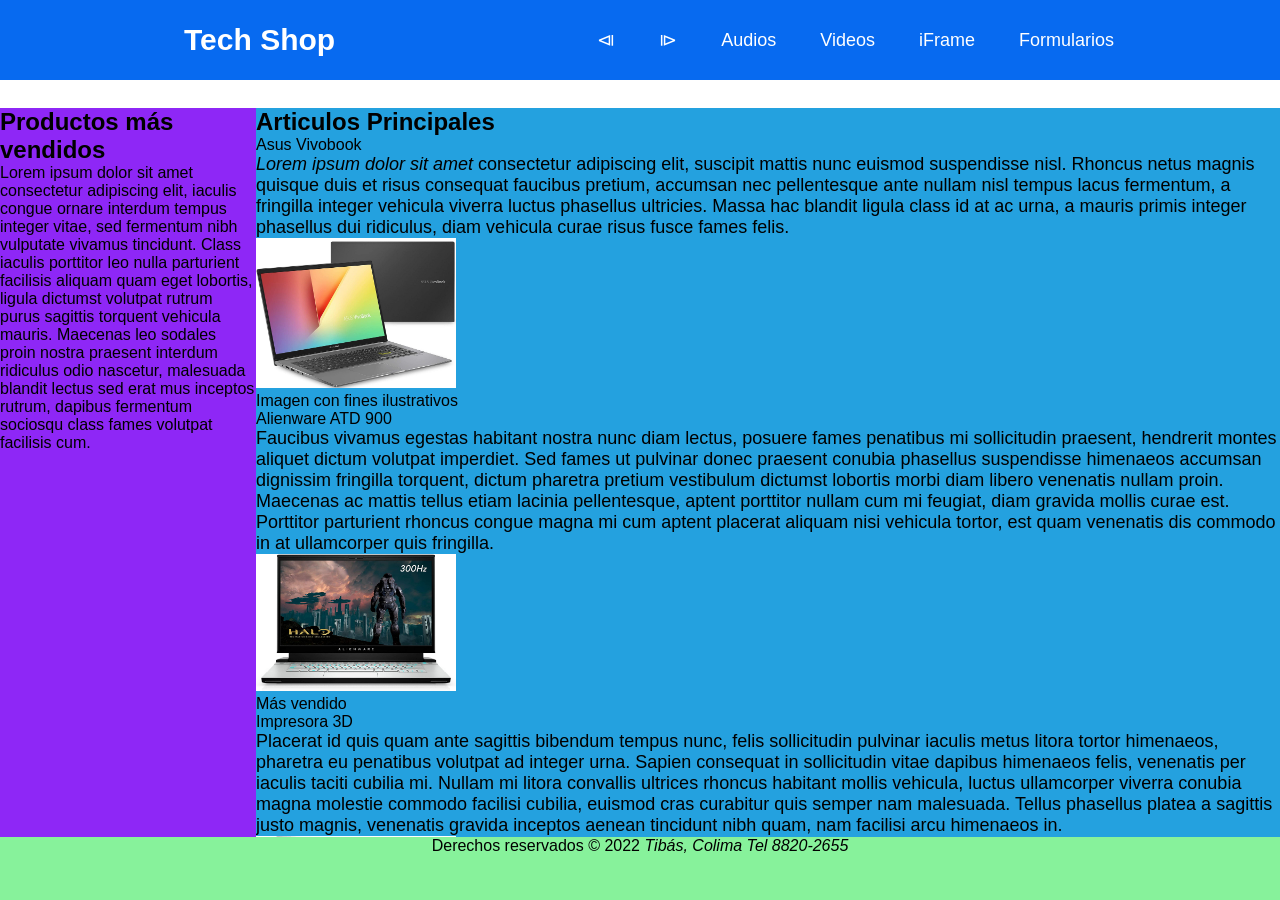
<file: src/main/resources/static/index.html>
<!DOCTYPE html>
<html lang="es">
    <head>
        <title>Mi primera pagina</title>
        <meta charset="UTF-8">
        <meta name="description" content="Página de lección 2"/>
        <meta name="keywords" content="html5, css3, web, fidelitas">
        <link href="css/estilos.css" rel="stylesheet" type="text/css"/>
        <link href="css/menu.css" rel="stylesheet" type="text/css"/>
    </head>
    <body>
        <header class="header">
            <nav class="nav">
                <a href="index.html" class="nav-link logo">Tech Shop</a>
                <ul class="nav-menu">
                    <li class="nav-menu-item"><a class="nav-menu-link nav-link" href="Ejemplo9.html">&LeftTriangleBar;</a></li>
                    <li class="nav-menu-item"><a class="nav-menu-link nav-link" href="Ejemplo1.html">&RightTriangleBar;</a></li>
                    <li class="nav-menu-item"><a class="nav-menu-link nav-link" href="audios.html">Audios</a></li>
                    <li class="nav-menu-item"><a class="nav-menu-link nav-link" href="videos.html">Videos</a></li>
                    <li class="nav-menu-item"><a class="nav-menu-link nav-link" href="iframe.html">iFrame</a></li>
                    <li class="nav-menu-item"><a class="nav-menu-link nav-link" href="fomrulario.html">Formularios</a></li>
                </ul>
            </nav>
        </header>
        <aside id="barraLateral">
            <h2>Productos más vendidos</h2>
            <p>Lorem ipsum dolor sit amet consectetur adipiscing elit, iaculis congue ornare interdum tempus integer vitae, sed fermentum nibh vulputate vivamus tincidunt. Class iaculis porttitor leo nulla parturient facilisis aliquam quam eget lobortis, ligula dictumst volutpat rutrum purus sagittis torquent vehicula mauris. Maecenas leo sodales proin nostra praesent interdum ridiculus odio nascetur, malesuada blandit lectus sed erat mus inceptos rutrum, dapibus fermentum sociosqu class fames volutpat facilisis cum.</p>
        </aside>
        <section id="contenido">
            <h2>Articulos Principales</h2>
            <article>
                <header>Asus Vivobook</header>
                <p class="descripcion"><cite>Lorem ipsum dolor sit amet</cite> consectetur adipiscing elit, suscipit mattis nunc euismod suspendisse nisl. Rhoncus netus magnis quisque duis et risus consequat faucibus pretium, accumsan nec pellentesque ante nullam nisl tempus lacus fermentum, a fringilla integer vehicula viverra luctus phasellus ultricies. Massa hac blandit ligula class id at ac urna, a mauris primis integer phasellus dui ridiculus, diam vehicula curae risus fusce fames felis.</p>
                <figure>
                    <img src="images/Equipo1.jpg" alt="" width="200"/>
                    <figcaption>Imagen con fines ilustrativos</figcaption>
                </figure>
            </article>
            <article>
                <header>Alienware ATD 900</header>
                <p class="descripcion">Faucibus vivamus egestas habitant nostra nunc diam lectus, posuere fames penatibus mi sollicitudin praesent, hendrerit montes aliquet dictum volutpat imperdiet. Sed fames ut pulvinar donec praesent conubia phasellus suspendisse himenaeos accumsan dignissim fringilla torquent, dictum pharetra pretium vestibulum dictumst lobortis morbi diam libero venenatis nullam proin. Maecenas ac mattis tellus etiam lacinia pellentesque, aptent porttitor nullam cum mi feugiat, diam gravida mollis curae est. Porttitor parturient rhoncus congue magna mi cum aptent placerat aliquam nisi vehicula tortor, est quam venenatis dis commodo in at ullamcorper quis fringilla.</p>
                <figure>
                    <img src="images/Equipo2.jpg" alt="" width="200"/>
                    <figcaption>Más vendido</figcaption>
                </figure>
            </article>
            <article>
                <header>Impresora 3D</header>
                <p class="descripcion">Placerat id quis quam ante sagittis bibendum tempus nunc, felis sollicitudin pulvinar iaculis metus litora tortor himenaeos, pharetra eu penatibus volutpat ad integer urna. Sapien consequat in sollicitudin vitae dapibus himenaeos felis, venenatis per iaculis taciti cubilia mi. Nullam mi litora convallis ultrices rhoncus habitant mollis vehicula, luctus ullamcorper viverra conubia magna molestie commodo facilisi cubilia, euismod cras curabitur quis semper nam malesuada. Tellus phasellus platea a sagittis justo magnis, venenatis gravida inceptos aenean tincidunt nibh quam, nam facilisi arcu himenaeos in.</p>
                <figure>
                    <img src="images/Equipo3.jpg" alt="" width="200"/>
                    <figcaption>Más económico</figcaption>
                </figure>
            </article>
            <br>
            <article>
                <h2>Lineas de productos</h2>
                <table border="0">
                    <thead id="encabezadoTabla">
                        <tr>
                            <th>Código</th>
                            <th>Descripción</th>
                        </tr>
                    </thead>
                    <tbody id="tablaResumen">
                        <tr>
                            <td>1</td>
                            <td>Teclados</td>
                        </tr>
                        <tr>
                            <td>2</td>
                            <td>Monitores</td>
                        </tr>
                        <tr>
                            <td>3</td>
                            <td>Headsets</td>
                        </tr>
                        <tr>
                            <td>4</td>
                            <td>Baterias</td>
                        </tr>
                        <tr>
                            <td>5</td>
                            <td>Mouse</td>
                        </tr>
                        <tr>
                            <td>6</td>
                            <td>Portatiles</td>
                        </tr>
                    </tbody>
                </table>
                <br>                
                <br>
                <table border="1">
                    <thead>
                        <tr>
                            <th>Título 1</th>
                            <th colspan="2">Titulo 2</th>
                        </tr>
                    </thead>
                    <tbody>
                        <tr>
                            <td>Dato 1</td>
                            <td>Dato 2</td>
                            <td rowspan="4">Dato 3</td>
                        </tr>
                        <tr>
                            <td rowspan="3">Dato 4</td>
                            <td>Dato 5</td>
                        </tr>
                        <tr>
                            <td>Dato 6</td>
                        </tr>
                        <tr>
                            <td>Dato 7</td>
                        </tr>
                    </tbody>
                </table>

            </article>
            

        </section>
        <footer id="piePagina">
            Derechos reservados &COPY; 2022 <address style="display: inline">Tibás, Colima</address> <address style="display: inline">Tel 8820-2655</address>
        </footer>
    </body>
</html>
</file>
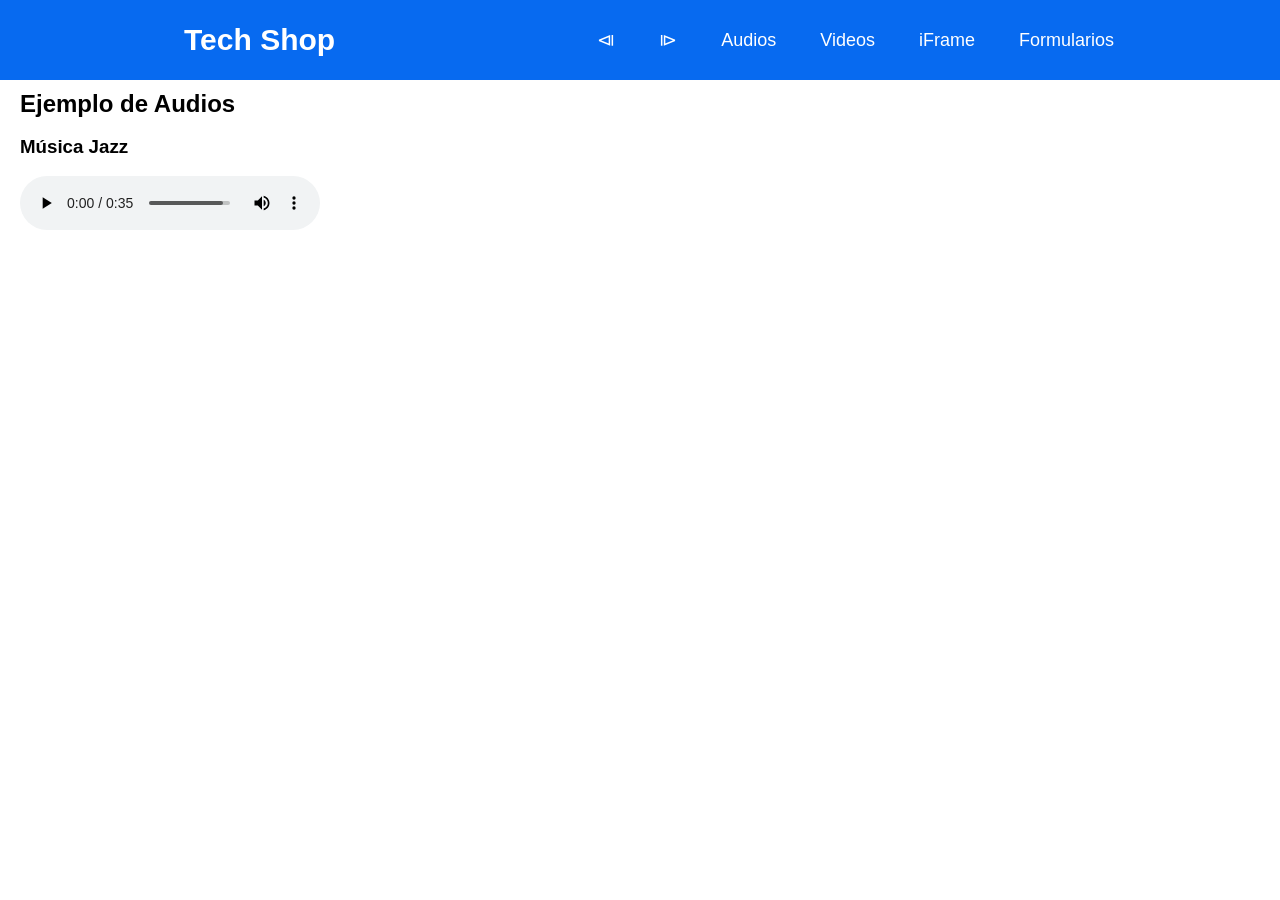
<file: src/main/resources/static/audios.html>
<!DOCTYPE html>
<!--
Click nbfs://nbhost/SystemFileSystem/Templates/Licenses/license-default.txt to change this license
Click nbfs://nbhost/SystemFileSystem/Templates/Other/html.html to edit this template
-->
<html>
    <head>
        <title>TODO supply a title</title>
        <meta charset="UTF-8">
        <meta name="viewport" content="width=device-width, initial-scale=1.0">
        <link href="css/menu.css" rel="stylesheet" type="text/css"/>
    </head>
    <body>
        <header class="header">
            <nav class="nav">
                <a href="index.html" class="nav-link logo">Tech Shop</a>
                <ul class="nav-menu">
                    <li class="nav-menu-item"><a class="nav-menu-link nav-link" href="Ejemplo9.html">&LeftTriangleBar;</a></li>
                    <li class="nav-menu-item"><a class="nav-menu-link nav-link" href="Ejemplo1.html">&RightTriangleBar;</a></li>
                    <li class="nav-menu-item"><a class="nav-menu-link nav-link" href="audios.html">Audios</a></li>
                    <li class="nav-menu-item"><a class="nav-menu-link nav-link" href="videos.html">Videos</a></li>
                    <li class="nav-menu-item"><a class="nav-menu-link nav-link" href="iframe.html">iFrame</a></li>
                    <li class="nav-menu-item"><a class="nav-menu-link nav-link" href="fomrulario.html">Formularios</a></li>
                </ul>
            </nav>
        </header>
        <section>
            <h2>Ejemplo de Audios</h2>
            <br>
            <article>
                <h3>Música Jazz</h3>
                <br>
                <figure>
                    <audio controls>
                        <source src="audios/Jazz.mp3" type="audio/mpeg">
                        Your browser does not support the <code>audio</code> tag.
                    </audio>
                </figure>
            </article>
        </section>
    </body>
</html>
</file>
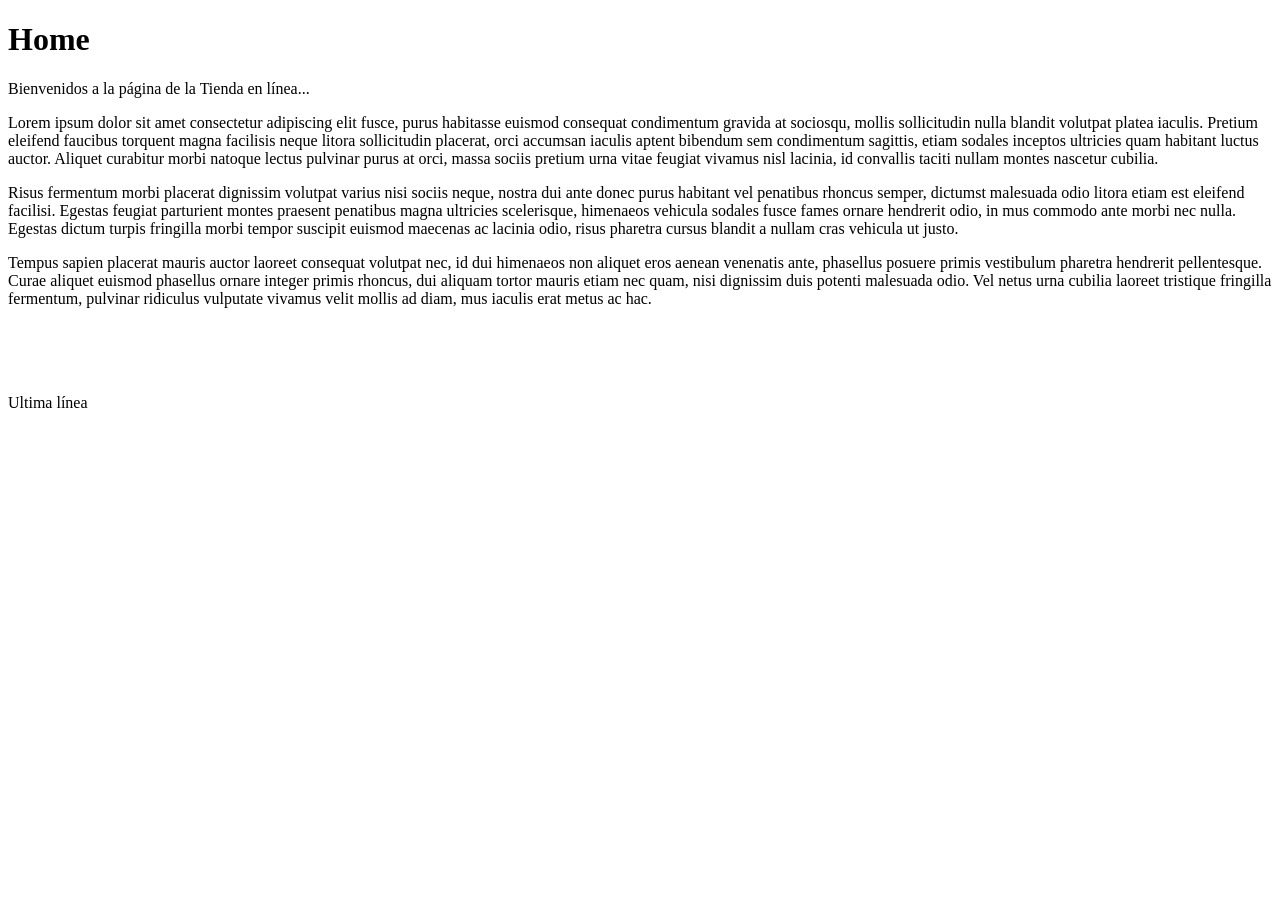
<file: src/main/resources/static/Ejemplo1.html>
<!DOCTYPE html>
<html>
    <head>
        <title>TODO supply a title</title>
        <meta charset="UTF-8">
        <meta name="viewport" content="width=device-width, initial-scale=1.0">
    </head>
    <body>
        <h1>Home</h1>
        <p>Bienvenidos a la página de la Tienda en línea...</p>

        <p>Lorem ipsum dolor sit amet consectetur adipiscing elit fusce, purus habitasse euismod consequat condimentum gravida at sociosqu, mollis sollicitudin nulla blandit volutpat platea iaculis. Pretium eleifend faucibus torquent magna facilisis neque litora sollicitudin placerat, orci accumsan iaculis aptent bibendum sem condimentum sagittis, etiam sodales inceptos ultricies quam habitant luctus auctor. Aliquet curabitur morbi natoque lectus pulvinar purus at orci, massa sociis pretium urna vitae feugiat vivamus nisl lacinia, id convallis taciti nullam montes nascetur cubilia.</p>
        <p>Risus fermentum morbi placerat dignissim volutpat varius nisi sociis neque, nostra dui ante donec purus habitant vel penatibus rhoncus semper, dictumst malesuada odio litora etiam est eleifend facilisi. Egestas feugiat parturient montes praesent penatibus magna ultricies scelerisque, himenaeos vehicula sodales fusce fames ornare hendrerit odio, in mus commodo ante morbi nec nulla. Egestas dictum turpis fringilla morbi tempor suscipit euismod maecenas ac lacinia odio, risus pharetra cursus blandit a nullam cras vehicula ut justo.</p>
        <p>Tempus sapien placerat mauris auctor laoreet consequat volutpat nec, id dui himenaeos non aliquet eros aenean venenatis ante, phasellus posuere primis vestibulum pharetra hendrerit pellentesque. Curae aliquet euismod phasellus ornare integer primis rhoncus, dui aliquam tortor mauris etiam nec quam, nisi dignissim duis potenti malesuada odio. Vel netus urna cubilia laoreet tristique fringilla fermentum, pulvinar ridiculus vulputate vivamus velit mollis ad diam, mus iaculis erat metus ac hac.</p>
        <br>
        <br>
        <br>
        <p>Ultima línea</p>
    </body>
</html>
</file>
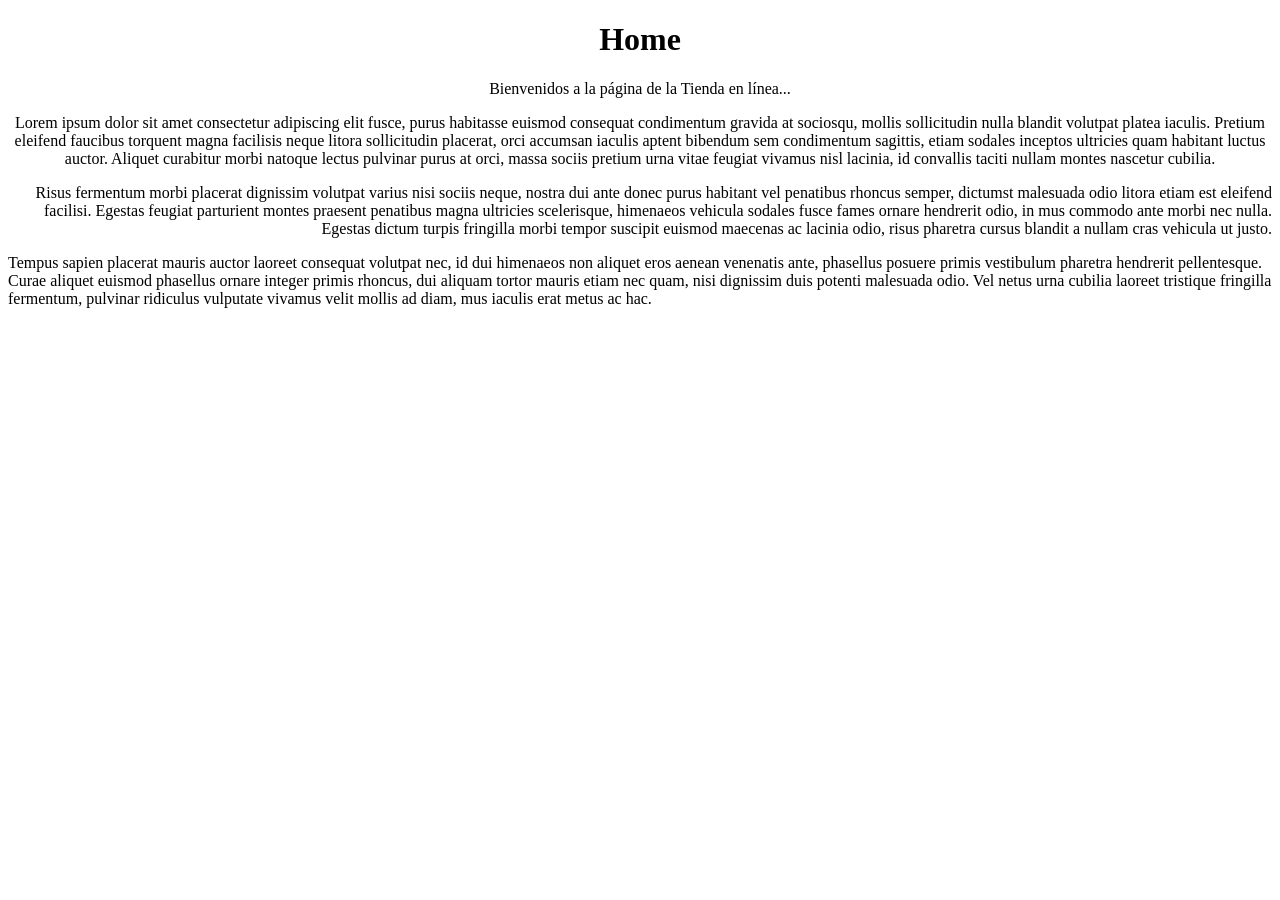
<file: src/main/resources/static/Ejemplo2.html>
<!DOCTYPE html>
<!--
Click nbfs://nbhost/SystemFileSystem/Templates/Licenses/license-default.txt to change this license
Click nbfs://nbhost/SystemFileSystem/Templates/Other/html.html to edit this template
-->
<html>
    <head>
        <title>TODO supply a title</title>
        <meta charset="UTF-8">
        <meta name="viewport" content="width=device-width, initial-scale=1.0">
    </head>
    <body>
        <div style="text-align: center">
            <h1>Home</h1>
            <p>Bienvenidos a la página de la Tienda en línea...</p>
        </div>
        <div>
            <p style="text-align: center">Lorem ipsum dolor sit amet consectetur adipiscing elit fusce, purus habitasse euismod consequat condimentum gravida at sociosqu, mollis sollicitudin nulla blandit volutpat platea iaculis. Pretium eleifend faucibus torquent magna facilisis neque litora sollicitudin placerat, orci accumsan iaculis aptent bibendum sem condimentum sagittis, etiam sodales inceptos ultricies quam habitant luctus auctor. Aliquet curabitur morbi natoque lectus pulvinar purus at orci, massa sociis pretium urna vitae feugiat vivamus nisl lacinia, id convallis taciti nullam montes nascetur cubilia.</p>
            <p style="text-align: right">Risus fermentum morbi placerat dignissim volutpat varius nisi sociis neque, nostra dui ante donec purus habitant vel penatibus rhoncus semper, dictumst malesuada odio litora etiam est eleifend facilisi. Egestas feugiat parturient montes praesent penatibus magna ultricies scelerisque, himenaeos vehicula sodales fusce fames ornare hendrerit odio, in mus commodo ante morbi nec nulla. Egestas dictum turpis fringilla morbi tempor suscipit euismod maecenas ac lacinia odio, risus pharetra cursus blandit a nullam cras vehicula ut justo.</p>
            <p style="text-align: left">Tempus sapien placerat mauris auctor laoreet consequat volutpat nec, id dui himenaeos non aliquet eros aenean venenatis ante, phasellus posuere primis vestibulum pharetra hendrerit pellentesque. Curae aliquet euismod phasellus ornare integer primis rhoncus, dui aliquam tortor mauris etiam nec quam, nisi dignissim duis potenti malesuada odio. Vel netus urna cubilia laoreet tristique fringilla fermentum, pulvinar ridiculus vulputate vivamus velit mollis ad diam, mus iaculis erat metus ac hac.</p>
        </div>
    </body>
</html>
</file>
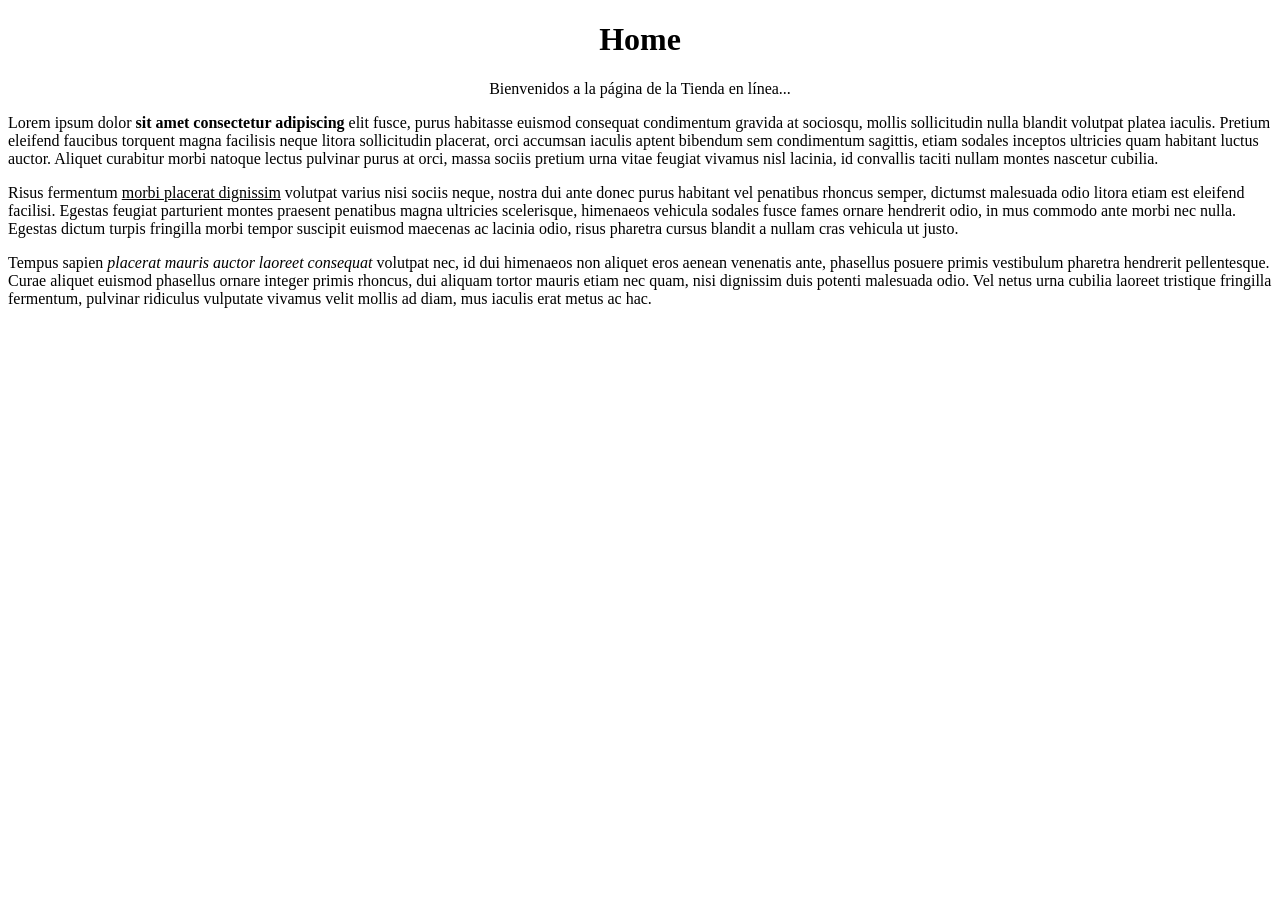
<file: src/main/resources/static/Ejemplo3.html>
<!DOCTYPE html>
<!--
Click nbfs://nbhost/SystemFileSystem/Templates/Licenses/license-default.txt to change this license
Click nbfs://nbhost/SystemFileSystem/Templates/Other/html.html to edit this template
-->
<html>
    <head>
        <title>TODO supply a title</title>
        <meta charset="UTF-8">
        <meta name="viewport" content="width=device-width, initial-scale=1.0">
    </head>
    <body>
        <div style="text-align: center">
            <h1>Home</h1>
            <p>Bienvenidos a la página de la Tienda en línea...</p>
        </div>
        <div>
            <p>Lorem ipsum dolor <strong>sit amet consectetur adipiscing</strong> elit fusce, purus habitasse euismod consequat condimentum gravida at sociosqu, mollis sollicitudin nulla blandit volutpat platea iaculis. Pretium eleifend faucibus torquent magna facilisis neque litora sollicitudin placerat, orci accumsan iaculis aptent bibendum sem condimentum sagittis, etiam sodales inceptos ultricies quam habitant luctus auctor. Aliquet curabitur morbi natoque lectus pulvinar purus at orci, massa sociis pretium urna vitae feugiat vivamus nisl lacinia, id convallis taciti nullam montes nascetur cubilia.</p>
            <p>Risus fermentum <u>morbi placerat dignissim</u> volutpat varius nisi sociis neque, nostra dui ante donec purus habitant vel penatibus rhoncus semper, dictumst malesuada odio litora etiam est eleifend facilisi. Egestas feugiat parturient montes praesent penatibus magna ultricies scelerisque, himenaeos vehicula sodales fusce fames ornare hendrerit odio, in mus commodo ante morbi nec nulla. Egestas dictum turpis fringilla morbi tempor suscipit euismod maecenas ac lacinia odio, risus pharetra cursus blandit a nullam cras vehicula ut justo.</p>
            <p>Tempus sapien <i>placerat mauris auctor laoreet consequat</i> volutpat nec, id dui himenaeos non aliquet eros aenean venenatis ante, phasellus posuere primis vestibulum pharetra hendrerit pellentesque. Curae aliquet euismod phasellus ornare integer primis rhoncus, dui aliquam tortor mauris etiam nec quam, nisi dignissim duis potenti malesuada odio. Vel netus urna cubilia laoreet tristique fringilla fermentum, pulvinar ridiculus vulputate vivamus velit mollis ad diam, mus iaculis erat metus ac hac.</p>
        </div>
    </body>
</html>
</file>
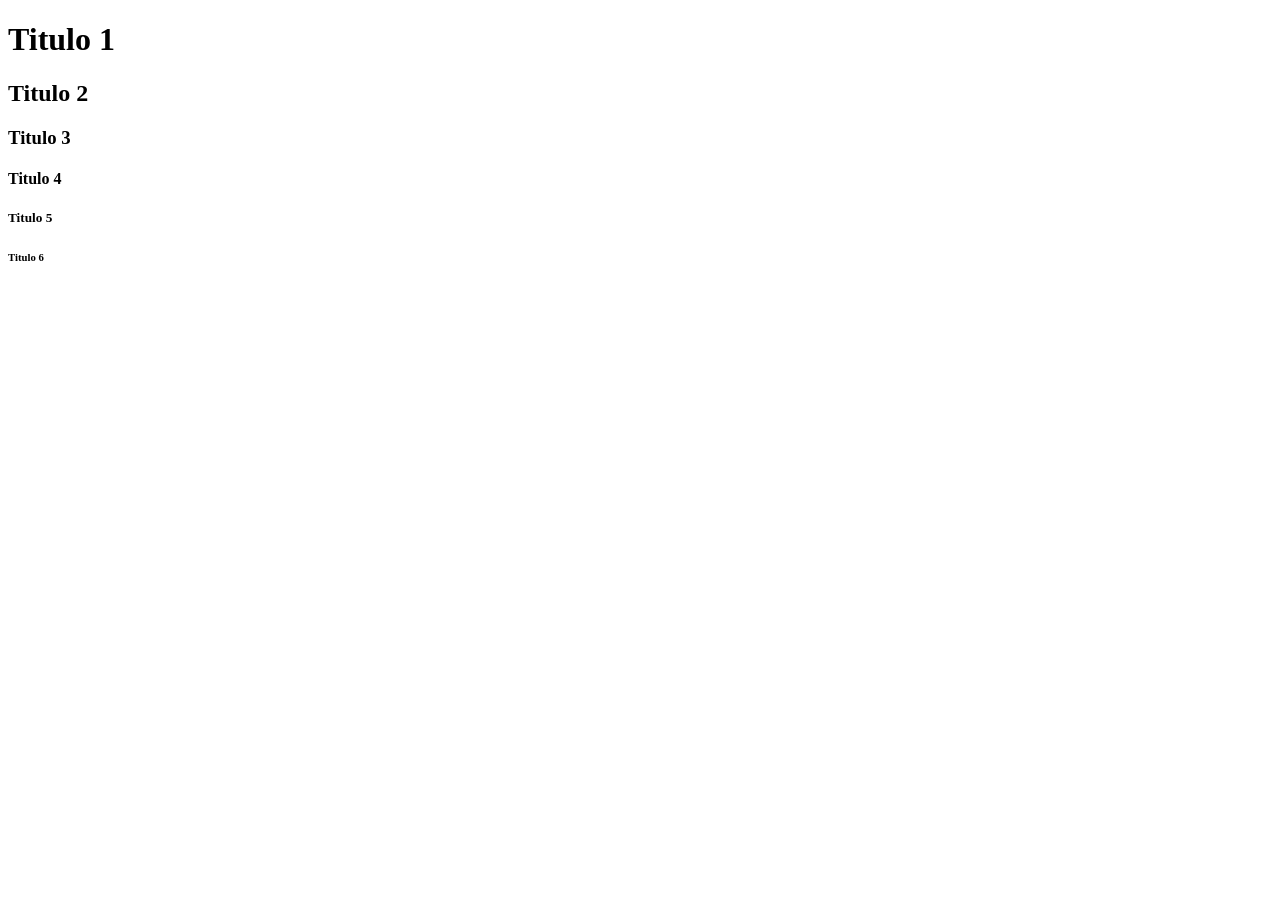
<file: src/main/resources/static/Ejemplo4.html>
<!DOCTYPE html>
<!--
Click nbfs://nbhost/SystemFileSystem/Templates/Licenses/license-default.txt to change this license
Click nbfs://nbhost/SystemFileSystem/Templates/Other/html.html to edit this template
-->
<html>
    <head>
        <title>TODO supply a title</title>
        <meta charset="UTF-8">
        <meta name="viewport" content="width=device-width, initial-scale=1.0">
    </head>
    <body>
        <h1>Titulo 1</h1>
        <h2>Titulo 2</h2>
        <h3>Titulo 3</h3>
        <h4>Titulo 4</h4>
        <h5>Titulo 5</h5>
        <h6>Titulo 6</h6>
    </body>
</html>
</file>
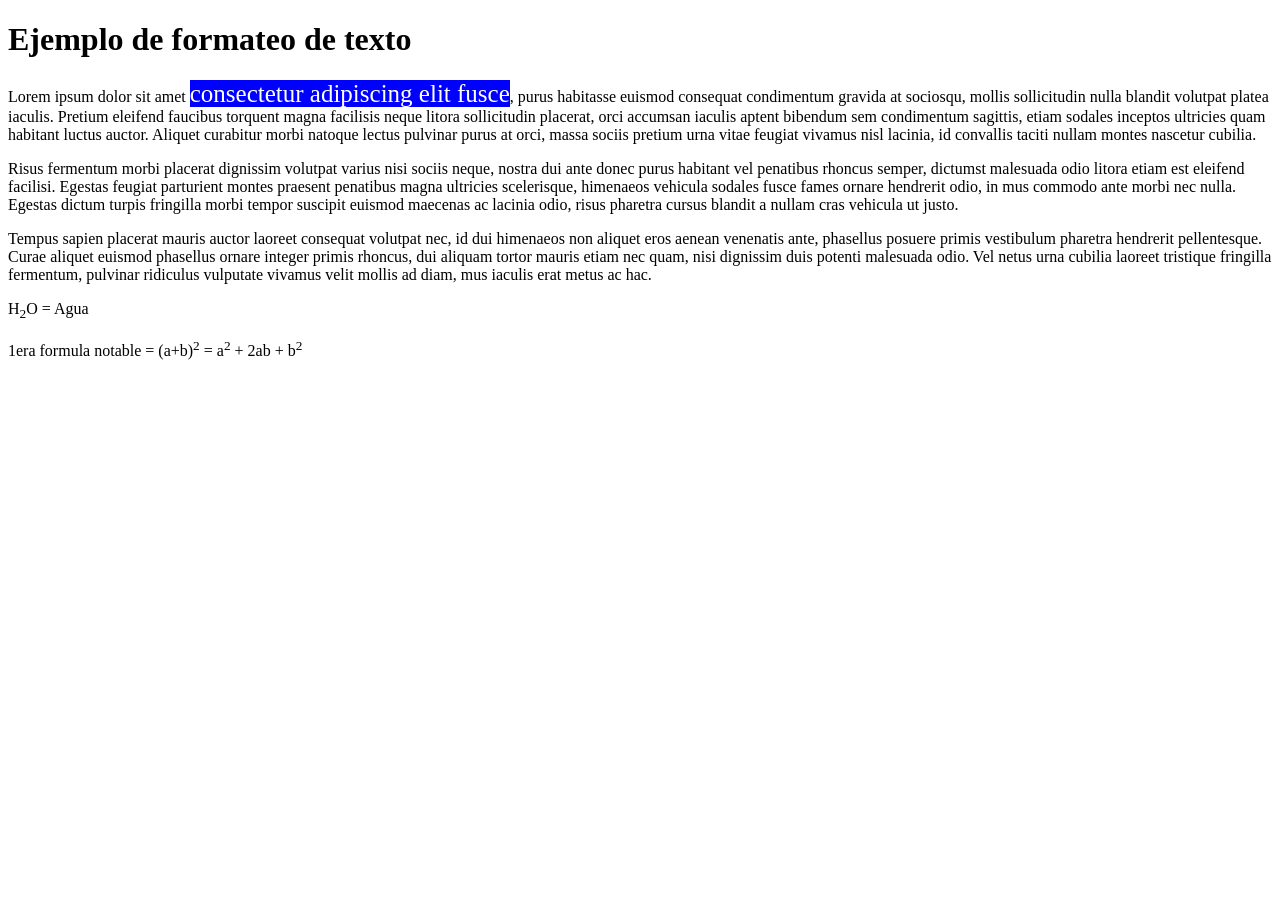
<file: src/main/resources/static/Ejemplo5.html>
<!DOCTYPE html>
<html>
    <head>
        <title>TODO supply a title</title>
        <meta charset="UTF-8">
        <meta name="viewport" content="width=device-width, initial-scale=1.0">
    </head>
    <body>
        <h1>Ejemplo de formateo de texto</h1>
        
        <p>Lorem ipsum dolor sit amet <span style="font-family: Comic Sans MS; background-color: blue; color: white; font-size: 25px;">consectetur adipiscing elit fusce</span>, purus habitasse euismod consequat condimentum gravida at sociosqu, mollis sollicitudin nulla blandit volutpat platea iaculis. Pretium eleifend faucibus torquent magna facilisis neque litora sollicitudin placerat, orci accumsan iaculis aptent bibendum sem condimentum sagittis, etiam sodales inceptos ultricies quam habitant luctus auctor. Aliquet curabitur morbi natoque lectus pulvinar purus at orci, massa sociis pretium urna vitae feugiat vivamus nisl lacinia, id convallis taciti nullam montes nascetur cubilia.</p>
        <p>Risus fermentum morbi placerat dignissim volutpat varius nisi sociis neque, nostra dui ante donec purus habitant vel penatibus rhoncus semper, dictumst malesuada odio litora etiam est eleifend facilisi. Egestas feugiat parturient montes praesent penatibus magna ultricies scelerisque, himenaeos vehicula sodales fusce fames ornare hendrerit odio, in mus commodo ante morbi nec nulla. Egestas dictum turpis fringilla morbi tempor suscipit euismod maecenas ac lacinia odio, risus pharetra cursus blandit a nullam cras vehicula ut justo.</p>
        <p>Tempus sapien placerat mauris auctor laoreet consequat volutpat nec, id dui himenaeos non aliquet eros aenean venenatis ante, phasellus posuere primis vestibulum pharetra hendrerit pellentesque. Curae aliquet euismod phasellus ornare integer primis rhoncus, dui aliquam tortor mauris etiam nec quam, nisi dignissim duis potenti malesuada odio. Vel netus urna cubilia laoreet tristique fringilla fermentum, pulvinar ridiculus vulputate vivamus velit mollis ad diam, mus iaculis erat metus ac hac.</p>
        <p>H<sub>2</sub>O = Agua</p>
        <p>1era formula notable = (a+b)<sup>2</sup> = a<sup>2</sup> + 2ab + b<sup>2</sup></p>
    </body>
</html>
</file>
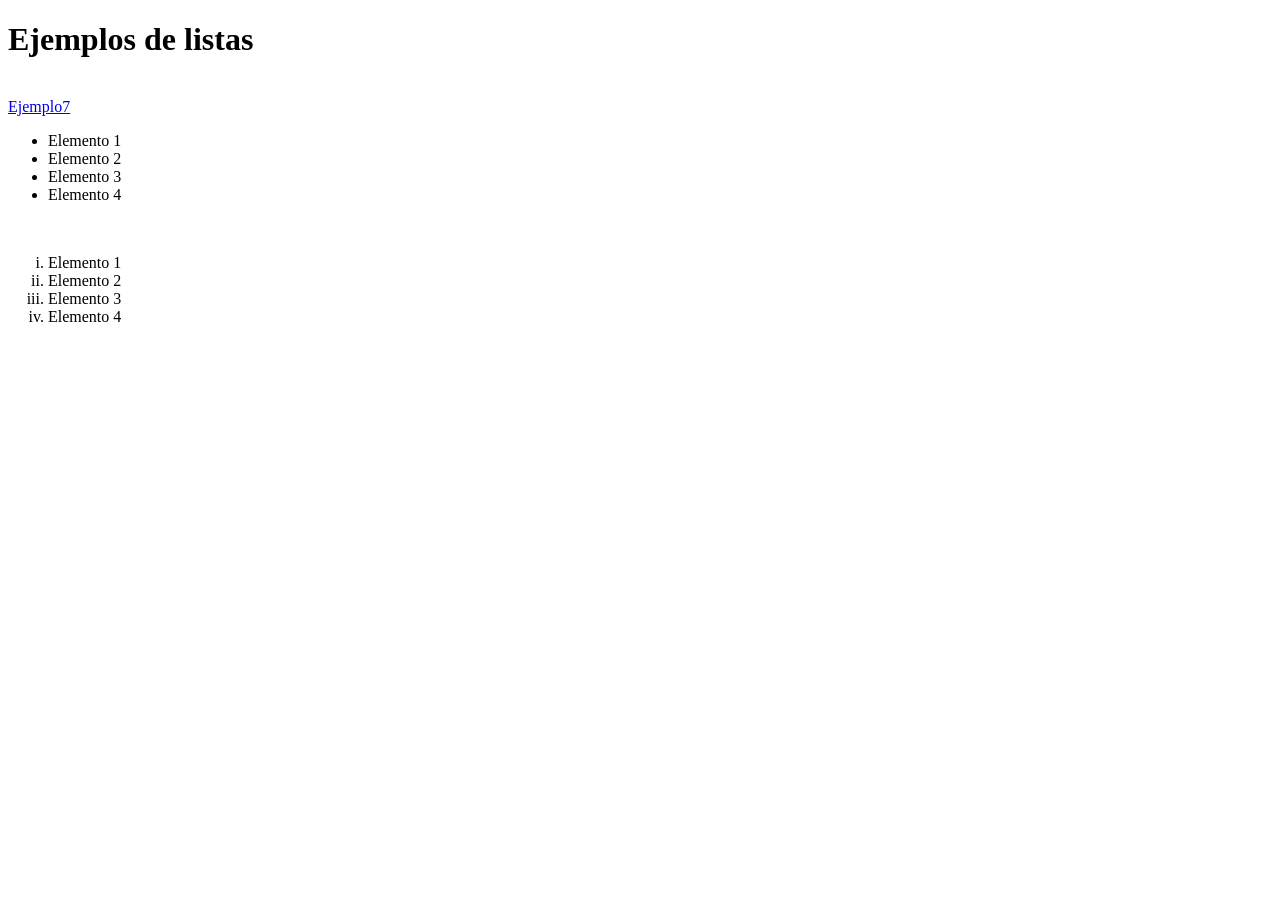
<file: src/main/resources/static/Ejemplo6.html>
<!DOCTYPE html>

<html>
    <head>
        <title>TODO supply a title</title>
        <meta charset="UTF-8">
        <meta name="viewport" content="width=device-width, initial-scale=1.0">
    </head>
    <body>
        <h1>Ejemplos de listas</h1>
        <br>
        <a href="Ejemplo7.html">Ejemplo7</a>
        <ul>
            <li>Elemento 1</li>
            <li>Elemento 2</li>
            <li>Elemento 3</li>
            <li>Elemento 4</li>
        </ul>
        <br>
        <ol type="i">
            <li>Elemento 1</li>
            <li>Elemento 2</li>
            <li>Elemento 3</li>
            <li>Elemento 4</li>
        </ol>
    </body>
</html>
</file>
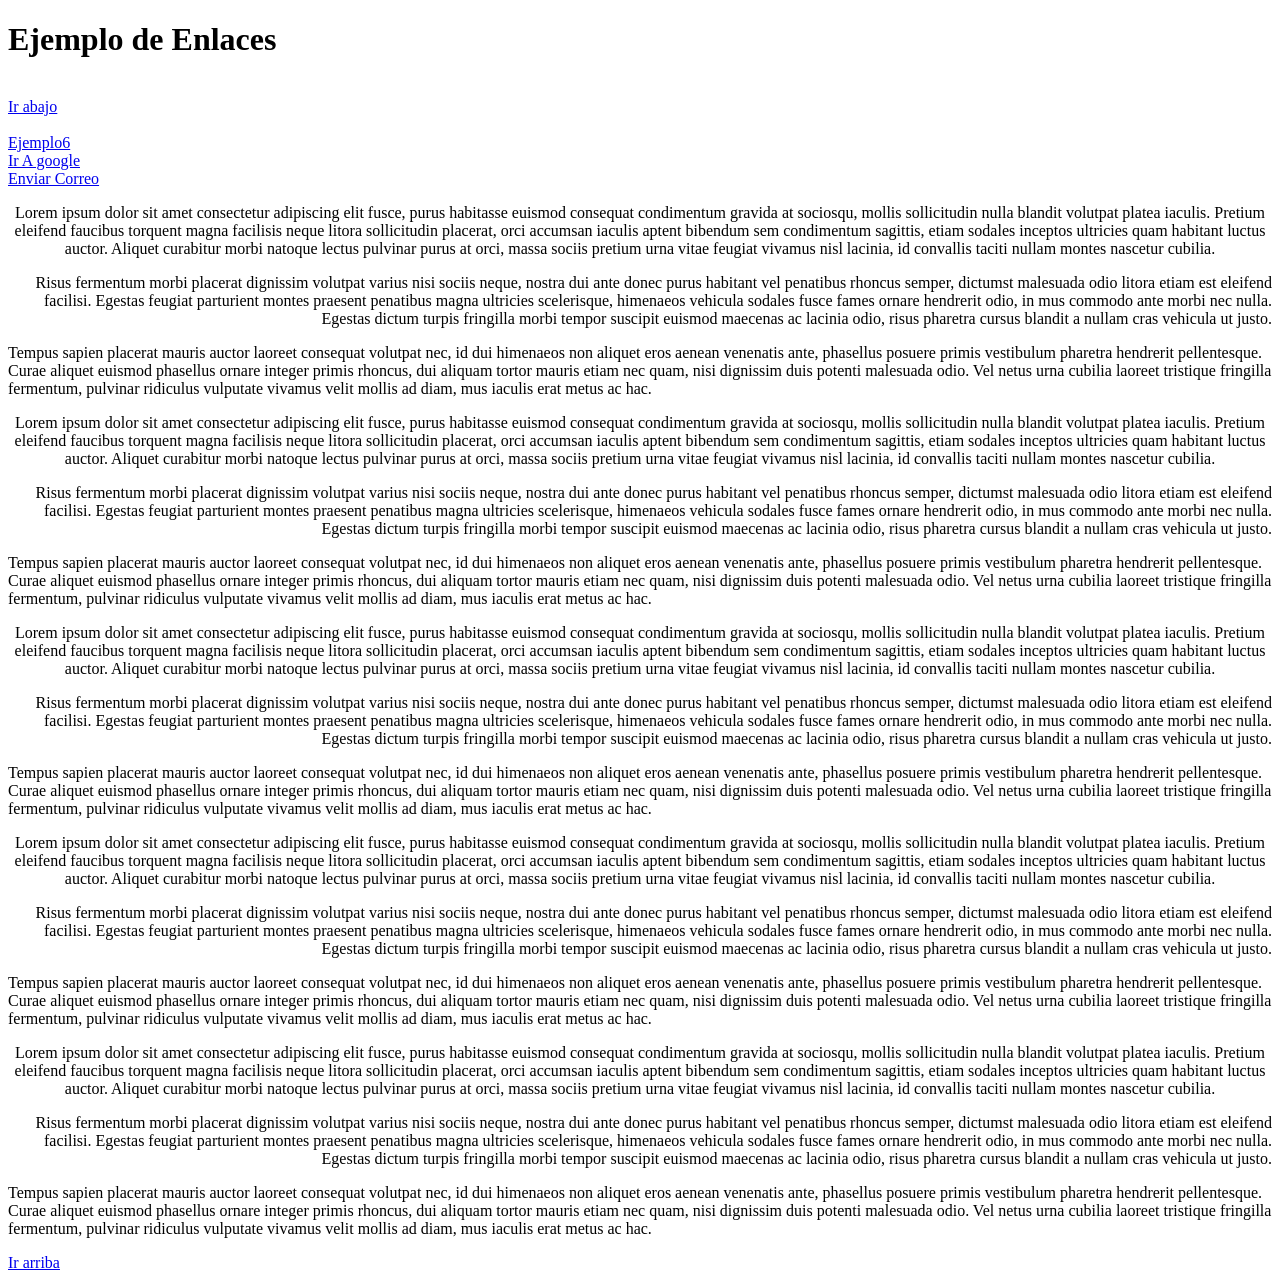
<file: src/main/resources/static/Ejemplo7.html>
<!DOCTYPE html>
<!--
Click nbfs://nbhost/SystemFileSystem/Templates/Licenses/license-default.txt to change this license
Click nbfs://nbhost/SystemFileSystem/Templates/Other/html.html to edit this template
-->
<html>
    <head>
        <title>TODO supply a title</title>
        <meta charset="UTF-8">
        <meta name="viewport" content="width=device-width, initial-scale=1.0">
    </head>
    <body>
        <h1>Ejemplo de Enlaces</h1>
        <br>
        <a href="#abajo">Ir abajo</a>
        <a name="arriba"></a>
        <br>
        <br>
        <a href="Ejemplo6.html">Ejemplo6</a>
        <br>
        <a href="https://www.google.com" target="_blank">Ir A google</a>
        <br>
        <a href="mailto:jbrenesbl@gamil.com">Enviar Correo</a>
        <p style="text-align: center">Lorem ipsum dolor sit amet consectetur adipiscing elit fusce, purus habitasse euismod consequat condimentum gravida at sociosqu, mollis sollicitudin nulla blandit volutpat platea iaculis. Pretium eleifend faucibus torquent magna facilisis neque litora sollicitudin placerat, orci accumsan iaculis aptent bibendum sem condimentum sagittis, etiam sodales inceptos ultricies quam habitant luctus auctor. Aliquet curabitur morbi natoque lectus pulvinar purus at orci, massa sociis pretium urna vitae feugiat vivamus nisl lacinia, id convallis taciti nullam montes nascetur cubilia.</p>
            <p style="text-align: right">Risus fermentum morbi placerat dignissim volutpat varius nisi sociis neque, nostra dui ante donec purus habitant vel penatibus rhoncus semper, dictumst malesuada odio litora etiam est eleifend facilisi. Egestas feugiat parturient montes praesent penatibus magna ultricies scelerisque, himenaeos vehicula sodales fusce fames ornare hendrerit odio, in mus commodo ante morbi nec nulla. Egestas dictum turpis fringilla morbi tempor suscipit euismod maecenas ac lacinia odio, risus pharetra cursus blandit a nullam cras vehicula ut justo.</p>
            <p style="text-align: left">Tempus sapien placerat mauris auctor laoreet consequat volutpat nec, id dui himenaeos non aliquet eros aenean venenatis ante, phasellus posuere primis vestibulum pharetra hendrerit pellentesque. Curae aliquet euismod phasellus ornare integer primis rhoncus, dui aliquam tortor mauris etiam nec quam, nisi dignissim duis potenti malesuada odio. Vel netus urna cubilia laoreet tristique fringilla fermentum, pulvinar ridiculus vulputate vivamus velit mollis ad diam, mus iaculis erat metus ac hac.</p>
            <p style="text-align: center">Lorem ipsum dolor sit amet consectetur adipiscing elit fusce, purus habitasse euismod consequat condimentum gravida at sociosqu, mollis sollicitudin nulla blandit volutpat platea iaculis. Pretium eleifend faucibus torquent magna facilisis neque litora sollicitudin placerat, orci accumsan iaculis aptent bibendum sem condimentum sagittis, etiam sodales inceptos ultricies quam habitant luctus auctor. Aliquet curabitur morbi natoque lectus pulvinar purus at orci, massa sociis pretium urna vitae feugiat vivamus nisl lacinia, id convallis taciti nullam montes nascetur cubilia.</p>
            <p style="text-align: right">Risus fermentum morbi placerat dignissim volutpat varius nisi sociis neque, nostra dui ante donec purus habitant vel penatibus rhoncus semper, dictumst malesuada odio litora etiam est eleifend facilisi. Egestas feugiat parturient montes praesent penatibus magna ultricies scelerisque, himenaeos vehicula sodales fusce fames ornare hendrerit odio, in mus commodo ante morbi nec nulla. Egestas dictum turpis fringilla morbi tempor suscipit euismod maecenas ac lacinia odio, risus pharetra cursus blandit a nullam cras vehicula ut justo.</p>
            <p style="text-align: left">Tempus sapien placerat mauris auctor laoreet consequat volutpat nec, id dui himenaeos non aliquet eros aenean venenatis ante, phasellus posuere primis vestibulum pharetra hendrerit pellentesque. Curae aliquet euismod phasellus ornare integer primis rhoncus, dui aliquam tortor mauris etiam nec quam, nisi dignissim duis potenti malesuada odio. Vel netus urna cubilia laoreet tristique fringilla fermentum, pulvinar ridiculus vulputate vivamus velit mollis ad diam, mus iaculis erat metus ac hac.</p>
            <p style="text-align: center">Lorem ipsum dolor sit amet consectetur adipiscing elit fusce, purus habitasse euismod consequat condimentum gravida at sociosqu, mollis sollicitudin nulla blandit volutpat platea iaculis. Pretium eleifend faucibus torquent magna facilisis neque litora sollicitudin placerat, orci accumsan iaculis aptent bibendum sem condimentum sagittis, etiam sodales inceptos ultricies quam habitant luctus auctor. Aliquet curabitur morbi natoque lectus pulvinar purus at orci, massa sociis pretium urna vitae feugiat vivamus nisl lacinia, id convallis taciti nullam montes nascetur cubilia.</p>
            <p style="text-align: right">Risus fermentum morbi placerat dignissim volutpat varius nisi sociis neque, nostra dui ante donec purus habitant vel penatibus rhoncus semper, dictumst malesuada odio litora etiam est eleifend facilisi. Egestas feugiat parturient montes praesent penatibus magna ultricies scelerisque, himenaeos vehicula sodales fusce fames ornare hendrerit odio, in mus commodo ante morbi nec nulla. Egestas dictum turpis fringilla morbi tempor suscipit euismod maecenas ac lacinia odio, risus pharetra cursus blandit a nullam cras vehicula ut justo.</p>
            <p style="text-align: left">Tempus sapien placerat mauris auctor laoreet consequat volutpat nec, id dui himenaeos non aliquet eros aenean venenatis ante, phasellus posuere primis vestibulum pharetra hendrerit pellentesque. Curae aliquet euismod phasellus ornare integer primis rhoncus, dui aliquam tortor mauris etiam nec quam, nisi dignissim duis potenti malesuada odio. Vel netus urna cubilia laoreet tristique fringilla fermentum, pulvinar ridiculus vulputate vivamus velit mollis ad diam, mus iaculis erat metus ac hac.</p>
            <p style="text-align: center">Lorem ipsum dolor sit amet consectetur adipiscing elit fusce, purus habitasse euismod consequat condimentum gravida at sociosqu, mollis sollicitudin nulla blandit volutpat platea iaculis. Pretium eleifend faucibus torquent magna facilisis neque litora sollicitudin placerat, orci accumsan iaculis aptent bibendum sem condimentum sagittis, etiam sodales inceptos ultricies quam habitant luctus auctor. Aliquet curabitur morbi natoque lectus pulvinar purus at orci, massa sociis pretium urna vitae feugiat vivamus nisl lacinia, id convallis taciti nullam montes nascetur cubilia.</p>
            <p style="text-align: right">Risus fermentum morbi placerat dignissim volutpat varius nisi sociis neque, nostra dui ante donec purus habitant vel penatibus rhoncus semper, dictumst malesuada odio litora etiam est eleifend facilisi. Egestas feugiat parturient montes praesent penatibus magna ultricies scelerisque, himenaeos vehicula sodales fusce fames ornare hendrerit odio, in mus commodo ante morbi nec nulla. Egestas dictum turpis fringilla morbi tempor suscipit euismod maecenas ac lacinia odio, risus pharetra cursus blandit a nullam cras vehicula ut justo.</p>
            <p style="text-align: left">Tempus sapien placerat mauris auctor laoreet consequat volutpat nec, id dui himenaeos non aliquet eros aenean venenatis ante, phasellus posuere primis vestibulum pharetra hendrerit pellentesque. Curae aliquet euismod phasellus ornare integer primis rhoncus, dui aliquam tortor mauris etiam nec quam, nisi dignissim duis potenti malesuada odio. Vel netus urna cubilia laoreet tristique fringilla fermentum, pulvinar ridiculus vulputate vivamus velit mollis ad diam, mus iaculis erat metus ac hac.</p>
            <p style="text-align: center">Lorem ipsum dolor sit amet consectetur adipiscing elit fusce, purus habitasse euismod consequat condimentum gravida at sociosqu, mollis sollicitudin nulla blandit volutpat platea iaculis. Pretium eleifend faucibus torquent magna facilisis neque litora sollicitudin placerat, orci accumsan iaculis aptent bibendum sem condimentum sagittis, etiam sodales inceptos ultricies quam habitant luctus auctor. Aliquet curabitur morbi natoque lectus pulvinar purus at orci, massa sociis pretium urna vitae feugiat vivamus nisl lacinia, id convallis taciti nullam montes nascetur cubilia.</p>
            <p style="text-align: right">Risus fermentum morbi placerat dignissim volutpat varius nisi sociis neque, nostra dui ante donec purus habitant vel penatibus rhoncus semper, dictumst malesuada odio litora etiam est eleifend facilisi. Egestas feugiat parturient montes praesent penatibus magna ultricies scelerisque, himenaeos vehicula sodales fusce fames ornare hendrerit odio, in mus commodo ante morbi nec nulla. Egestas dictum turpis fringilla morbi tempor suscipit euismod maecenas ac lacinia odio, risus pharetra cursus blandit a nullam cras vehicula ut justo.</p>
            <p style="text-align: left">Tempus sapien placerat mauris auctor laoreet consequat volutpat nec, id dui himenaeos non aliquet eros aenean venenatis ante, phasellus posuere primis vestibulum pharetra hendrerit pellentesque. Curae aliquet euismod phasellus ornare integer primis rhoncus, dui aliquam tortor mauris etiam nec quam, nisi dignissim duis potenti malesuada odio. Vel netus urna cubilia laoreet tristique fringilla fermentum, pulvinar ridiculus vulputate vivamus velit mollis ad diam, mus iaculis erat metus ac hac.</p>
            <a name="abajo"></a>
            <a href="#arriba">Ir arriba</a>
    </body>
</html>
</file>
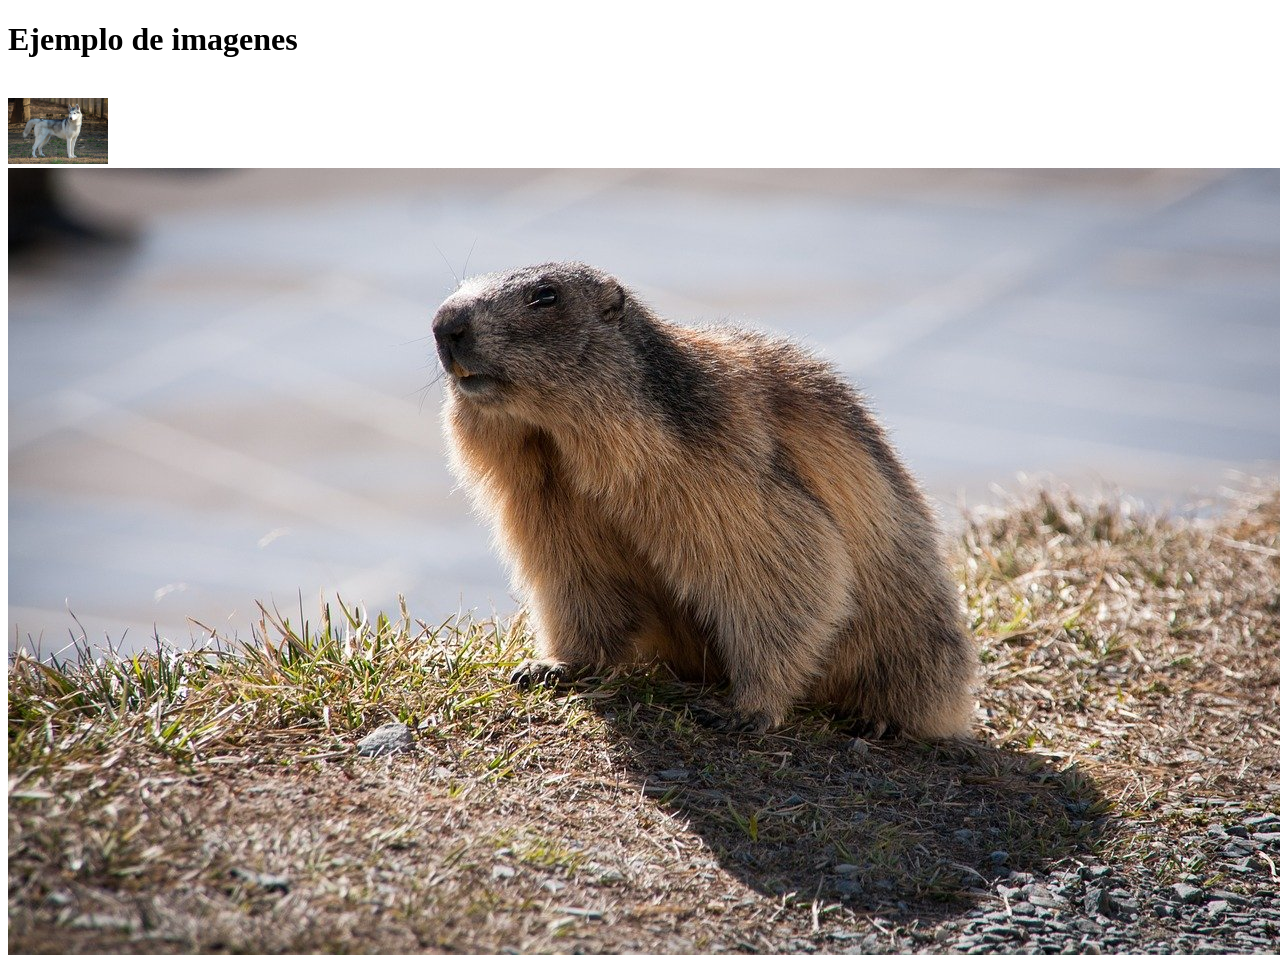
<file: src/main/resources/static/Ejemplo8.html>
<!DOCTYPE html>
<!--
Click nbfs://nbhost/SystemFileSystem/Templates/Licenses/license-default.txt to change this license
Click nbfs://nbhost/SystemFileSystem/Templates/Other/html.html to edit this template
-->
<html>
    <head>
        <title>TODO supply a title</title>
        <meta charset="UTF-8">
        <meta name="viewport" content="width=device-width, initial-scale=1.0">
    </head>
    <body>
        <h1>Ejemplo de imagenes</h1>
        <br>
        <img src="images/Husky.jpg" alt="Imagen de un Husky" width="100"/>
        <br>
        <img src="images/Marmota.jpg" alt=""/>
    </body>
</html>
</file>
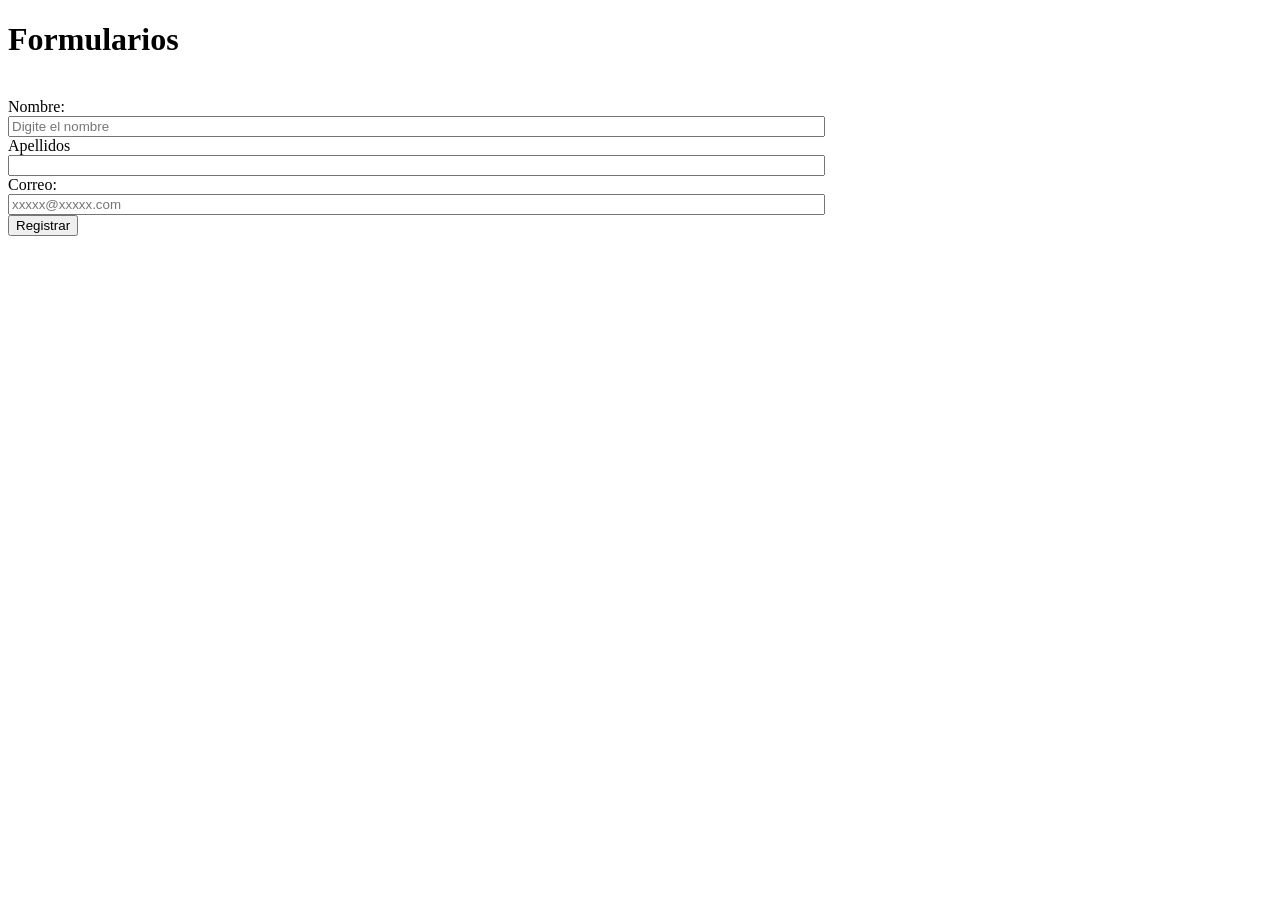
<file: src/main/resources/static/Ejemplo9.html>
<!DOCTYPE html>
<html>
    <head>
        <title>TODO supply a title</title>
        <meta charset="UTF-8">
        <meta name="viewport" content="width=device-width, initial-scale=1.0">
    </head>
    <body>
        <h1>Formularios</h1>
        <br>
        <form method="POST" action="#">
            <label>Nombre:</label>
            <br>
            <input placeholder="Digite el nombre" type="text" name="nombre" value="" size="100" />
            <br>
            <label>Apellidos</label>
            <br>
            <input type="text" name="apellidos" value="" size="100" />
            <br>
            <label>Correo:</label>
            <br>
            <input placeholder="xxxxx@xxxxx.com" type="text" name="correo" value="" size="100" />
            <br>
            <input type="submit" value="Registrar" />
        </form>
    </body>
</html>
</file>
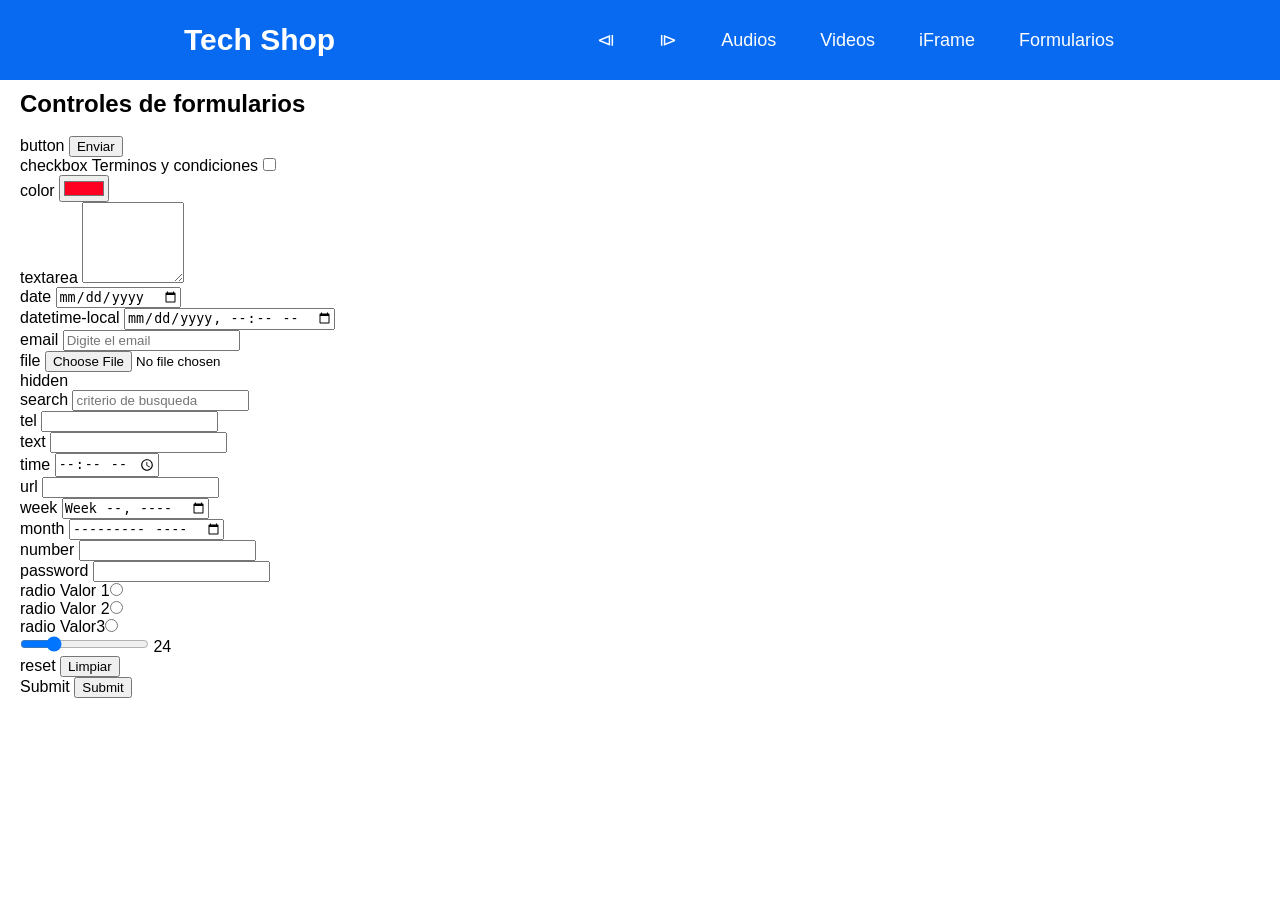
<file: src/main/resources/static/fomrulario.html>
<html>
    <head>
        <title>TODO supply a title</title>
        <meta charset="UTF-8">
        <meta name="viewport" content="width=device-width, initial-scale=1.0">
        <link href="css/menu.css" rel="stylesheet" type="text/css"/>
    </head>
    <body>
        <header class="header">
            <nav class="nav">
                <a href="index.html" class="nav-link logo">Tech Shop</a>
                <ul class="nav-menu">
                    <li class="nav-menu-item"><a class="nav-menu-link nav-link" href="Ejemplo9.html">&LeftTriangleBar;</a></li>
                    <li class="nav-menu-item"><a class="nav-menu-link nav-link" href="Ejemplo1.html">&RightTriangleBar;</a></li>
                    <li class="nav-menu-item"><a class="nav-menu-link nav-link" href="audios.html">Audios</a></li>
                    <li class="nav-menu-item"><a class="nav-menu-link nav-link" href="videos.html">Videos</a></li>
                    <li class="nav-menu-item"><a class="nav-menu-link nav-link" href="iframe.html">iFrame</a></li>
                    <li class="nav-menu-item"><a class="nav-menu-link nav-link" href="fomrulario.html">Formularios</a></li>
                </ul>
            </nav>
        </header>
        <section>
            <h2>Controles de formularios</h2>
            <br>
            <form action="#">
                <label>button </label><input type="button" value="Enviar" id="button"><br>
                <label>checkbox </label> Terminos y condiciones <input type="checkbox" name="checkbox"><br>
                <label>color </label><input type="color" name="color" value="#ff0022"><br>
                <label>textarea </label><textarea name="Ejemplo" rows="5" cols="10"></textarea><br>
                <label>date </label><input type="date" name="date"><br>
                <label>datetime-local </label><input type="datetime-local" name="datetime-local"><br>
                <label>email </label><input type="text" name="email" placeholder="Digite el email"><br>
                <label>file </label><input type="file" name="file" accept="image/png,image/jpeg"><br>
                <label>hidden </label><input type="hidden" name="hidden" value="sdfdsf-sdfdsf-fjghj565-65245"><br>
                <label>search </label><input type="search" name="search" placeholder="criterio de busqueda"><br>
                <label>tel </label><input type="tel" name="tel" placeholder=""><br>

                <label>text </label><input type="text" name="text" placeholder=""><br>
                <label>time </label><input type="time" name="time"><br>
                <label>url </label><input type="url" name="url" placeholder=""><br>

                <label>week </label><input type="week" name="week"><br>
                <label>month </label><input type="month" name="month"><br>
                <label>number </label><input type="number" name="number"><br>

                <label>password </label><input type="password" name="password"><br>

                <label>radio </label>Valor 1<input type="radio" name="radio" value="Valor1"><br>
                <label>radio </label>Valor 2<input type="radio" name="radio" value="Valor2"><br>
                <label>radio </label>Valor3<input type="radio" name="radio" value="Valor3"><br>

                <input type="range" value="24" min="1" max="100" oninput="this.nextElementSibling.value = this.value">
                <output>24</output><br>
                <label>reset </label><input type="reset" name="reset" value="Limpiar"><br>

                <label>Submit </label><input type="submit" value="Submit"><br>
            </form>
        </section>
    </body>
</html>
</file>
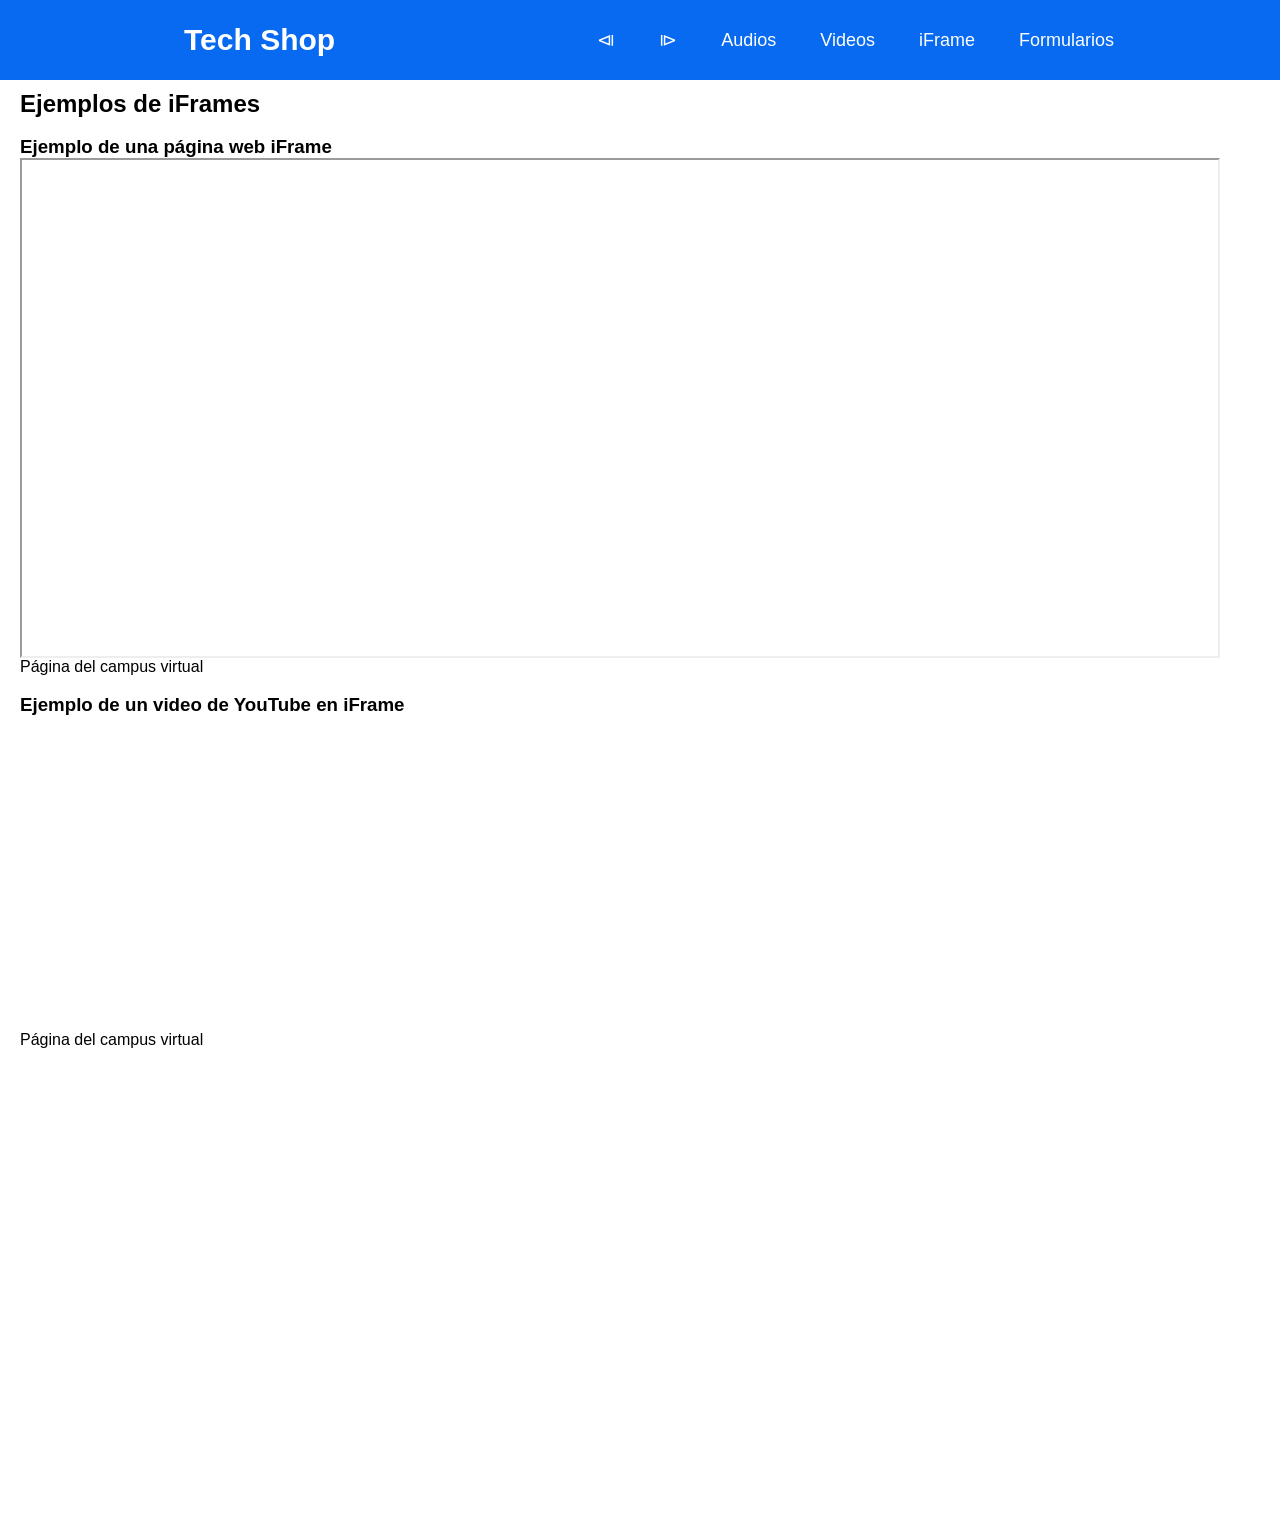
<file: src/main/resources/static/iframe.html>
<html>
    <head>
        <title>TODO supply a title</title>
        <meta charset="UTF-8">
        <meta name="viewport" content="width=device-width, initial-scale=1.0">
        <link href="css/menu.css" rel="stylesheet" type="text/css"/>
    </head>
    <body>
        <header class="header">
            <nav class="nav">
                <a href="index.html" class="nav-link logo">Tech Shop</a>
                <ul class="nav-menu">
                    <li class="nav-menu-item"><a class="nav-menu-link nav-link" href="Ejemplo9.html">&LeftTriangleBar;</a></li>
                    <li class="nav-menu-item"><a class="nav-menu-link nav-link" href="Ejemplo1.html">&RightTriangleBar;</a></li>
                    <li class="nav-menu-item"><a class="nav-menu-link nav-link" href="audios.html">Audios</a></li>
                    <li class="nav-menu-item"><a class="nav-menu-link nav-link" href="videos.html">Videos</a></li>
                    <li class="nav-menu-item"><a class="nav-menu-link nav-link" href="iframe.html">iFrame</a></li>
                    <li class="nav-menu-item"><a class="nav-menu-link nav-link" href="fomrulario.html">Formularios</a></li>
                </ul>
            </nav>
        </header>
        <h2>Ejemplos de iFrames</h2>
        <br>
        <article>
            <header><h3>Ejemplo de una página web iFrame</h3></header>
            <iframe src="https://www.fidelitasvirtual.org/moodle3/login/index.php" width="1200" height="500"></iframe>
            <footer>Página del campus virtual</footer>
        </article>
        <br>
        <article>
            <header><h3>Ejemplo de un video de YouTube en iFrame</h3></header>
            <iframe width="560" height="315" 
                    src="https://www.youtube.com/embed/LkKF8MQhsdY" 
                    title="YouTube video player" frameborder="0" 
                    allow="accelerometer; autoplay; clipboard-write; encrypted-media; gyroscope; picture-in-picture" 
                    allowfullscreen></iframe>
            <footer>Página del campus virtual</footer>
        </article>
        <br>
        <article>
            <iframe src="https://www.google.com/maps/embed?pb=!1m18!1m12!1m3!1d7859.63597098787!2d-84.09256905980224!3d9.949097123236173!2m3!1f0!2f0!3f0!3m2!1i1024!2i768!4f13.1!3m3!1m2!1s0x8fa0e4aeec0abe0b%3A0xd881f538379dbe93!2sCOSEVI!5e0!3m2!1ses-419!2scr!4v1644544610706!5m2!1ses-419!2scr" 
                    width="600" height="450" 
                    style="border:0;" 
                    allowfullscreen="" 
                    loading="lazy"></iframe>
        </article>
    </body>
</html>
</file>
<file: src/main/resources/static/css/estilos.css>
/* 
    Created on : 3 feb. 2022, 19:02:34
    Author     : Jonathan Brenes
*/

#encabezado {
    position: absolute;
    top: 0;
    left: 0;
    height: 8%;
    width: 100%;
    background-color: #496D8D;
    color: white;
}

#encabezado h1 {
    display: inline;
}

.descripcion {
    font-size: 18px;
}

#menu {
    position: absolute;
    top: 8%;
    left: 0;
    height: 4%;
    width: 100%;
    background-color: #9B8030;
    color: black;
}

#menu a:visited {
    color: navy;
}

#menu a:hover {
    background: green;
    color: white;
}

#barraLateral {
    position: absolute;
    top: 12%;
    left: 0;
    height: 81%;
    width: 20%;
    background-color: #8e27f6;
    color: black;
}

#contenido {
    position: absolute;
    top: 12%;
    left: 20%;
    height: 81%;
    width: 80%;
    background-color: #24a1df;
    color: black;
    overflow: auto;
}

#piePagina {
    position: absolute;
    bottom: 0;
    left: 0;
    height: 7%;
    width: 100%;
    background-color: #87f29b;
    color: black;
    text-align: center;
}

#encabezadoTabla {
    font-size: 20px;
    background-color: blue;
    color: yellow;
}

#tablaResumen tr {
    font-size: 25px;
}

#tablaResumen tr:nth-child(odd) {
    background-color: coral;
    color: white;
}

#tablaResumen tr:nth-child(even) {
    background-color: white;
    color: #87f29b;
}
</file>
<file: src/main/resources/static/css/menu.css>
* {
    margin: 0;
    box-sizing: border-box;
}

body {
    font-family: sans-serif;
    padding: 90px 20px 0;
}

.header {
    background-color: #076AF0;
    height: 80px;
    position: fixed;
    top: 0;
    left: 0;
    width: 100%;
}

.nav {
    display: flex;
    justify-content: space-between;
    max-width: 992px;
    margin: 0 auto;
}

.nav-link{
    color: white;
    text-decoration: none;
}

.logo {
    font-size: 30px;
    font-weight: bold;
    padding: 0 40px;
    line-height: 80px;
}

.nav-menu {
    display: flex;
    margin-left: 40px;
    list-style: none;
}

.nav-menu-item {
    font-size: 18px;
    margin: 0 10px;
    line-height: 80px;
    width: max-content;
}

.nav-menu-item:hover {
    background-color: #024070;
    transition: 0.5s;
}

.nav-menu-link {
    padding: 8px 12px;
    border-radius: 4px;
}

.footer {
    background-color: black;
    text-align: center;
    color: white;
    height: 20px;
    position: fixed;
    bottom: 0;
    left: 0;
    width: 100%
}

.contenido {
    background-color: wheat;
    position: fixed;
    top: 80px;
    bottom: 20px;
    left: 0;
    width: 100%;
    overflow: auto;
}
</file>
